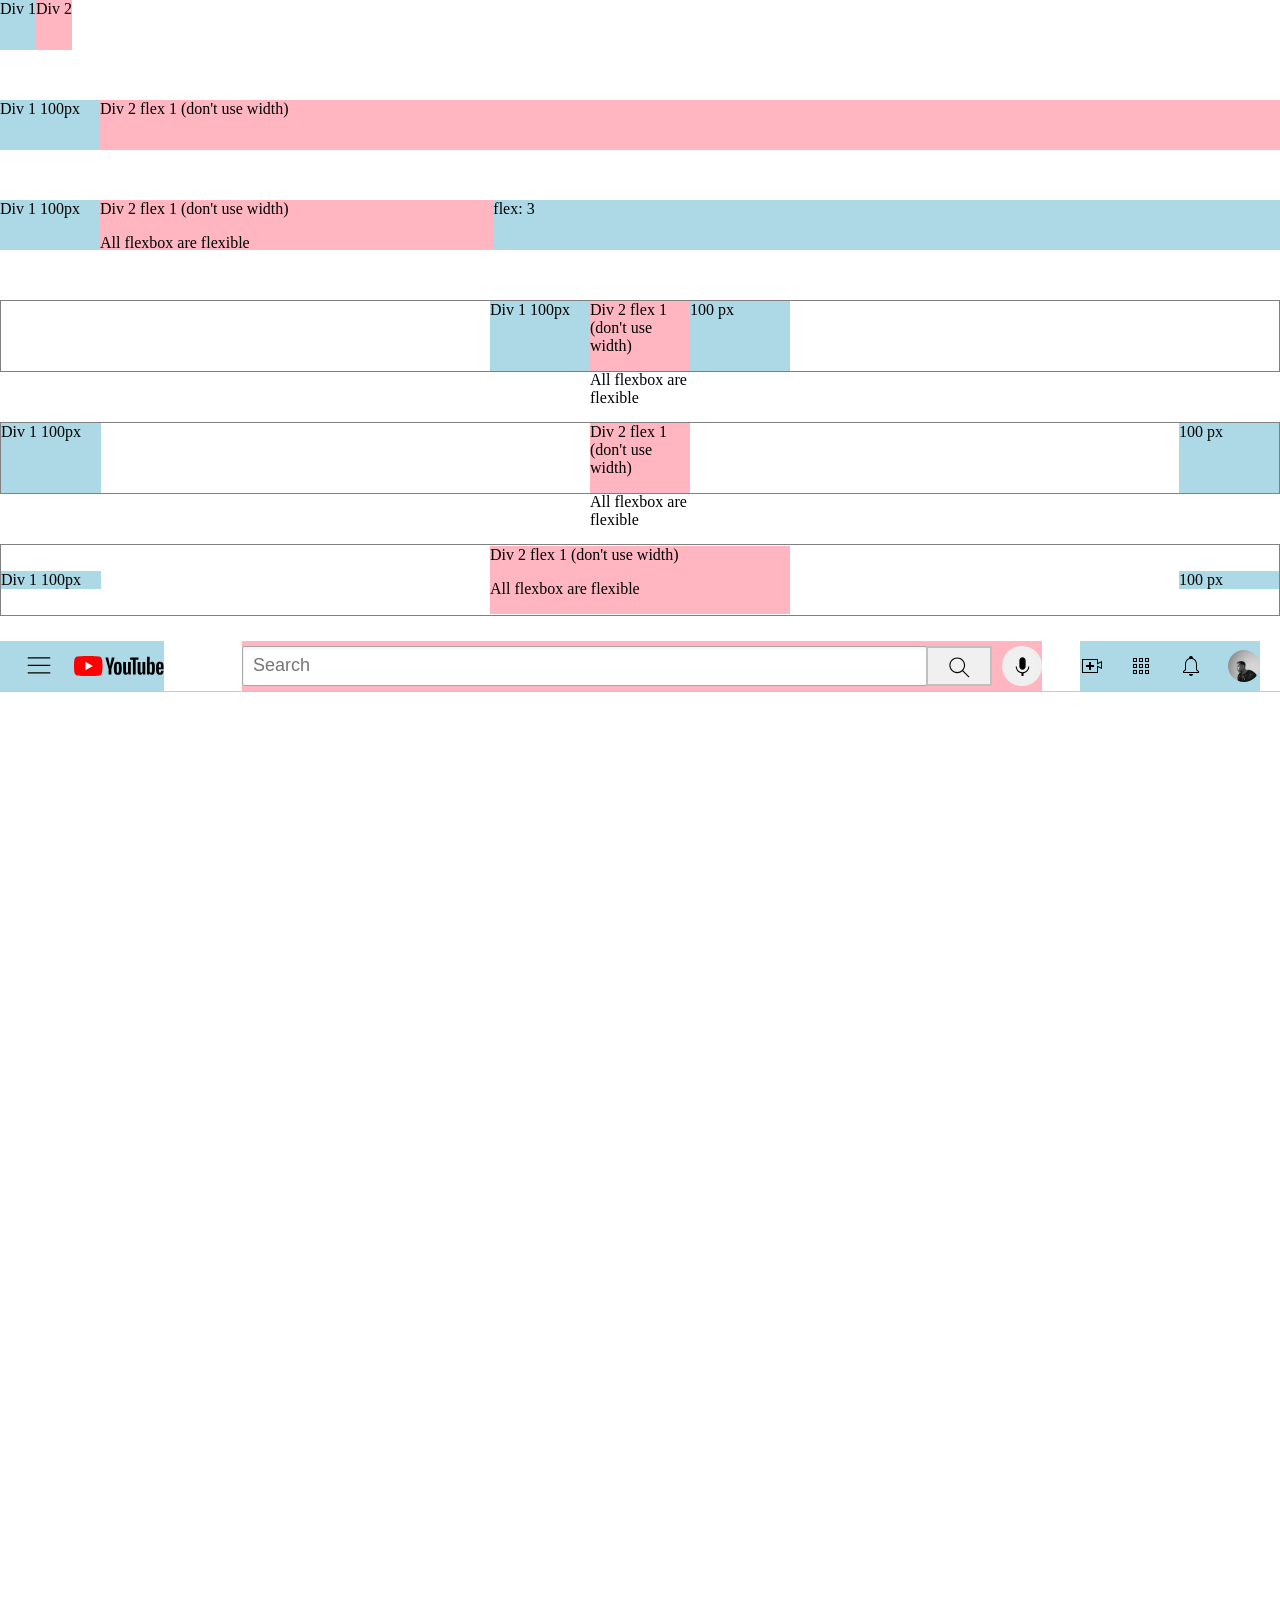
<file: flexbox2.html>
<!DOCTYPE html>
<html>
    <head>
        <title>Flexbox 2</title>
        <style>
            body {
                margin: 0;
            }

            .header {
                height: 50px;
                display: flex;
                flex-direction: row;
                justify-content: space-between;
                border-bottom-width: 1px;
                border-bottom-style: solid;
                border-bottom-color: rgb(201, 201, 201);
            }
            .left-section {
                background-color: lightblue;
                display: flex;
                align-items: center;
            }
            .hamburger-menu {
                height: 30px;
                margin-left: 24px;
                margin-right: 20px;
            }
            .youtube-logo {
                height: 20px;
            }


            .middle-section {
                background-color: lightpink;
                flex: 1;
                margin-left: 70px;
                margin-right: 30px;
                max-width: 800px;
                display: flex;
                align-items: center;
            }
            .search-button {
                width: 66px;
                height: 40px;
                background-color: rgb(240, 240, 240);
                border-style: solid;
                border-color: rgb(192, 192, 192, 240);
                margin-left: -1px;
                margin-right: 10px;
            }
            .search-icon {
                height: 27px;
                margin-top: 5px;
            }
            .voice-search-button {
                width: 40px;
                height: 40px;
                border-radius: 20px;
                border: none;
            }

            .search-bar {
                flex: 1;
                height: 36px;
                padding-left: 10px;
                font-size: 16px;
                border-width: 1px;
                border-style: solid;
                border-color: rgb(166, 166, 166);
                border-radius: 2px;
                box-shadow: inset 1px 2px 3px rgba(0, 0, 0, .05);
            }
            .search-bar::placeholder {
                font-family: roboto, arial;
                font-size: 18px;
            }
            .voice-search-icon {
                height: 25px;
                margin-top: 4px;
                background-color: rgb(240, 240, 240);
            }

            .right-section {
                background-color: lightblue;
                width: 180px;
                display: flex;
                align-items: center;
                justify-content: space-between;margin-right: 20px;
            }
            .upload-icon {
                height: 24px;
            }
            .youtube-apps-icon {
                height: 24px;
            }
            .notifications-icon {
                height: 24px;
            }
            .current-user-pic {
                height: 32px;
                border-radius: 16px;
            }



        </style>

    </head>
    

    <body style="padding-bottom: 950px;"> 
        <div style="
            display: flex;
            flex-direction: row;
            height: 50px;">
            
            <div style="background-color: lightblue;">Div 1
            </div>
            
            <div style="background-color: lightpink;"> Div 2</div>
        </div>
        
        <div style="
            display: flex;
            flex-direction: row;
            height: 50px;
            margin-top: 50px;">
            
            <div style="background-color: lightblue;
            width: 100px;
            ">
            
            Div 1 100px
            </div>
            
            <div style="background-color: lightpink;
            flex: 1;
            "> Div 2 flex 1 (don't use width)</div>
        </div>

        <div style="
            display: flex;
            flex-direction: row;
            height: 50px;
            margin-top: 50px;">
            
            <div style="background-color: lightblue;
            width: 100px;
            ">
            Div 1 100px
            </div>
            
            <div style="background-color: lightpink;
            flex: 1;
            "> Div 2 flex 1 (don't use width) <p> All flexbox are flexible </p></div>
            <div style="background-color: lightblue;
            flex: 2;
            ">
            flex: 3
            </div>
        </div>

        <div style="
            display: flex;
            flex-direction: row;
            height: 70px;
            margin-top: 50px;
            border-width: 1px;
            border-style: solid;
            border-color: gray;
            justify-content: center;">
            
            <div style="background-color: lightblue;
            width: 100px;
            ">
            Div 1 100px</div>
            
            <div style="background-color: lightpink;
            width: 100px;
            "> Div 2 flex 1 (don't use width) <p> All flexbox are flexible </p></div>

            <div style="background-color: lightblue;
            width: 100px;
            ">
            100 px
            </div>
        </div>

        <div style="
            display: flex;
            flex-direction: row;
            height: 70px;
            margin-top: 50px;
            border-width: 1px;
            border-style: solid;
            border-color: gray;
            justify-content: space-between;">
            
            <div style="background-color: lightblue;
            width: 100px;
            ">
            Div 1 100px</div>
            
            <div style="background-color: lightpink;
            width: 100px;
            "> Div 2 flex 1 (don't use width) <p> All flexbox are flexible </p></div>

            <div style="background-color: lightblue;
            width: 100px;
            ">
            100 px
            </div>
        </div>
        <div style="
            display: flex;
            flex-direction: row;
            height: 70px;
            margin-top: 50px;
            margin-bottom: 25px;
            border-width: 1px;
            border-style: solid;
            border-color: gray;
            justify-content: space-between;
            align-items: center;">
            
            <div style="background-color: lightblue;
            width: 100px;
            ">
            Div 1 100px</div>
            
            <div style="background-color: lightpink;
            width: 300px;
            "> Div 2 flex 1 (don't use width) <p> All flexbox are flexible </p></div>

            <div style="background-color: lightblue;
            width: 100px;
            ">
            100 px
            </div>
        </div>

    <!----Left section-->
        <div class="header">
            <div class="left-section">
                <img class="hamburger-menu" src="icons/hamburger-menu.svg">
                <img class="youtube-logo" src="icons/youtube-logo.svg">
            </div>
    <!----Middle section-->
            <div class="middle-section">
                <input class="search-bar" type="text" placeholder="Search">
                <button class="search-button">
                    <img class="search-icon" src="icons/search.svg">
                </button>
                <button class="voice-search-button">
                    <img class="voice-search-icon" src="icons/voice-search-icon.svg" alt="">
                </button>
            </div>
    <!----Right Section-->
            <div class="right-section">
                <img class="upload-icon" src="icons/upload.svg">
                <img class="youtube-apps-icon" src="icons/youtube-apps.svg">
                <img class="notifications-icon" src="icons/notifications.svg">
                <img class="current-user-pic" src="Profiles/profile2.webp">
            </div>


        </div>
        
    </body>
</html>
</file>
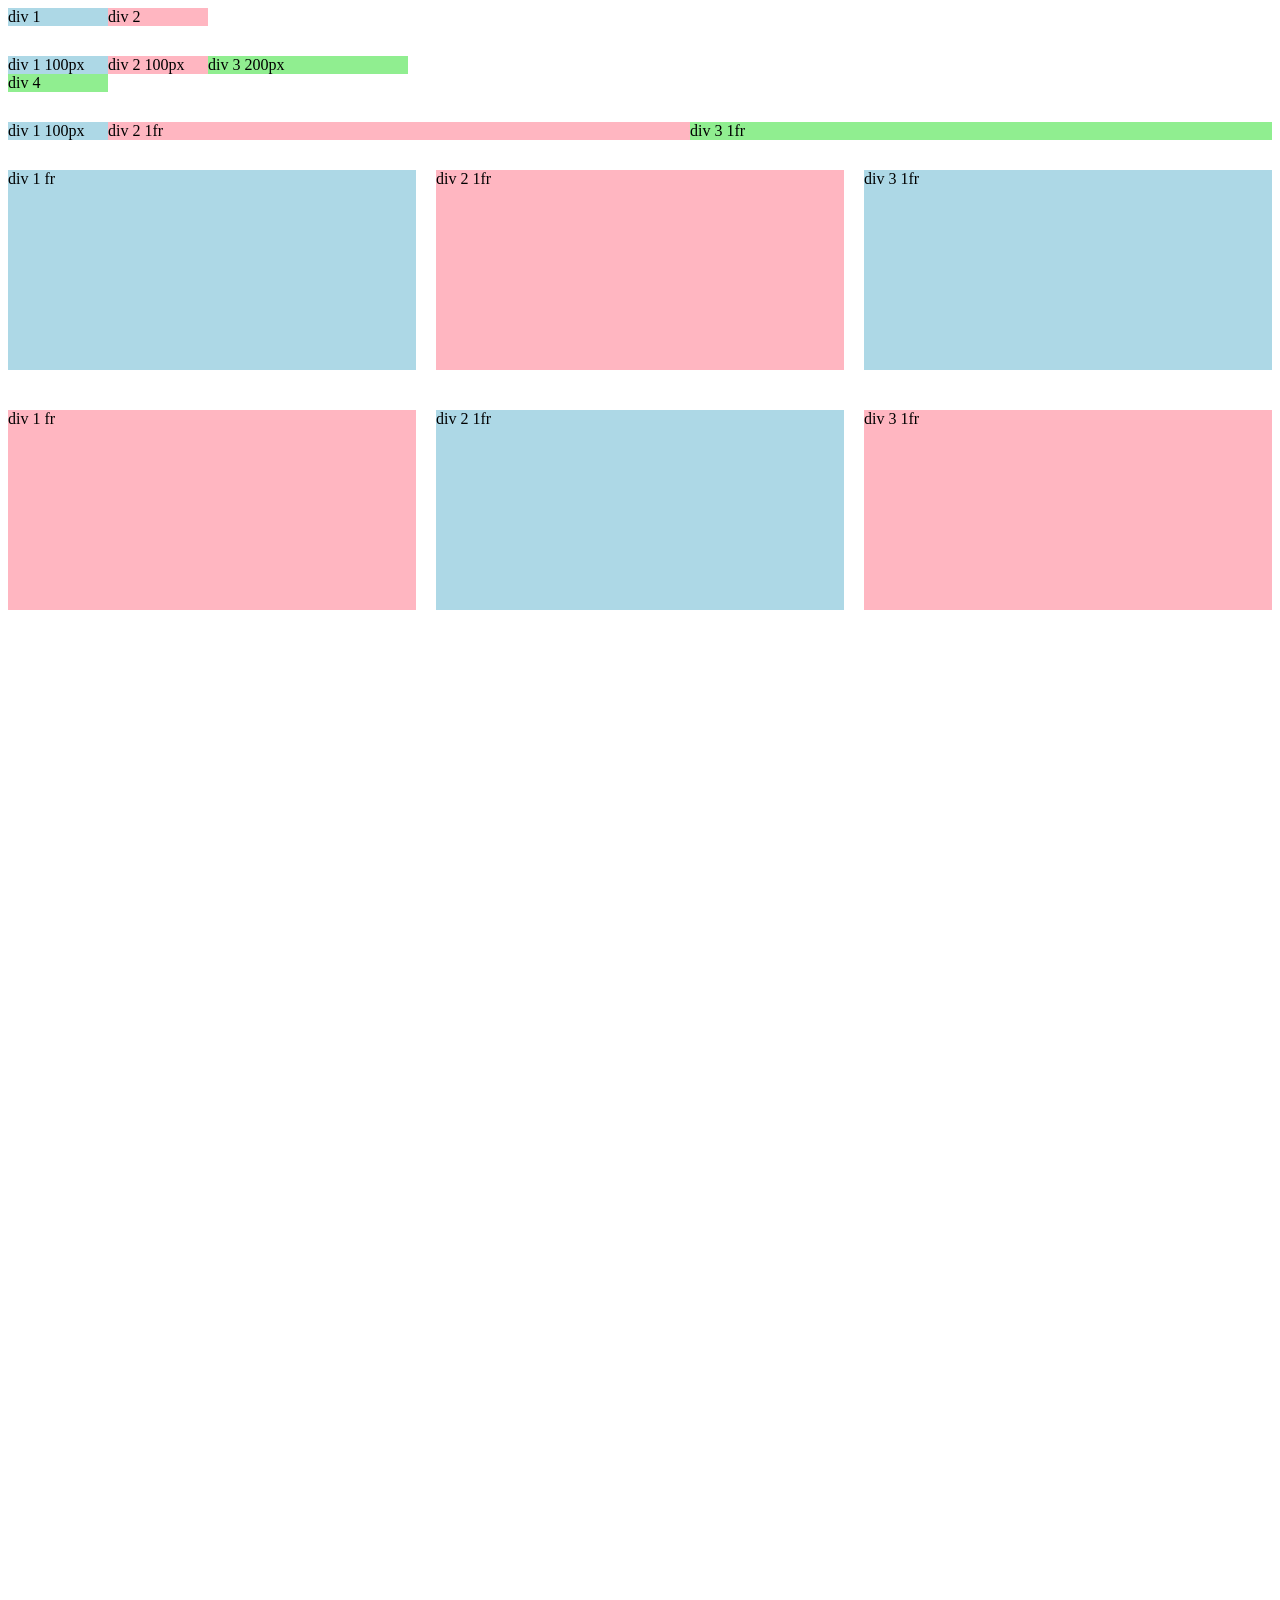
<file: grid.html>
<!DOCTYPE html>
<html>
    <head>
        <title>Grid</title>
    </head>
    <body style="padding-bottom: 1000px;">
        <div style="
                display: grid;
                grid-template-columns: 100px 100px;
            ">
                <div style="background-color: lightblue;">div 1</div>
                <div style="background-color: lightpink;">div 2</div>
            </div>

            <div style="
            margin-top: 30px;
            display: grid;
            grid-template-columns: 100px 100px 200px;
            ">
            <div style="background-color: lightblue;">div 1 100px</div>
            <div style="background-color: lightpink;">div 2 100px</div>
            <div style="background-color: lightgreen;">div 3 200px</div>
            <div style="background-color: lightgreen;">div 4</div>
        </div>

        <div style="
        margin-top: 30px;
        display: grid;
        grid-template-columns: 100px 1fr 1fr;
        ">
        <div style="background-color: lightblue;">div 1 100px</div>
        <div style="background-color: lightpink;">div 2 1fr</div>
        <div style="background-color: lightgreen;">div 3 1fr</div>
        </div>

        <div style="
        margin-top: 30px;
        display: grid;
        grid-template-columns: 1fr 1fr 1fr;
        column-gap: 20px;
        row-gap: 40px;
        ">
            <div style="
                    background-color: lightblue; height: 200px;">div 1 fr</div>

            <div style="
                    background-color: lightpink; height: 200px;">div 2 1fr</div>

            <div style="background-color: lightblue; height: 200px;">div 3 1fr</div>

            <div style="
                background-color: lightpink; height: 200px;">div 1 fr</div>

            <div style="
                background-color: lightblue; height: 200px;">div 2 1fr</div>

            <div style="background-color: lightpink; height: 200px;">div 3 1fr</div>

            </div>
    </body>
</html>
</file>
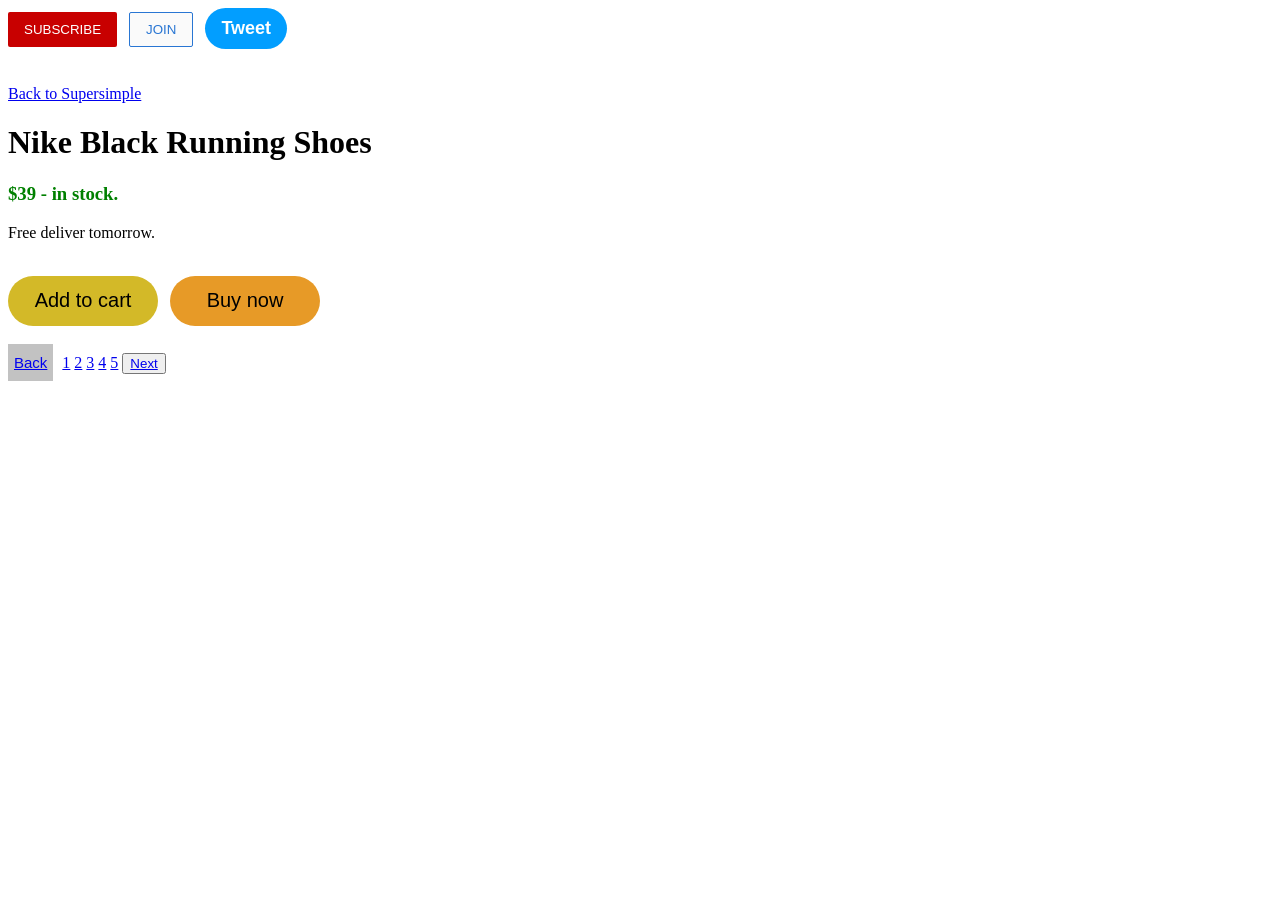
<file: intro-to-html/buttons.html>
<!DOCTYPE html>
<html>
    <head>
        <title>Buttons</title>
        <link rel="stylesheet" href="styles/buttons.css">
    </head>
    <body>
        <button class="subscribe-button">
            SUBSCRIBE
        </button>
        
        <button class="join-button">
            JOIN
        </button>
        
        <button class="tweet-button">
            Tweet
        </button>
        <br>
        <br>
        <br>
        
        <a href="https://supersimple.dev/" target="_blank">Back to Supersimple</a>
        
        <h1> Nike Black Running Shoes</h1>
        <h3 style="color: green;"><b>$39 - in stock.</b></h3>
        <p>Free deliver tomorrow.</p><br>
        
        <button class="add-button">
            Add to cart
        </button>
        
        <button class="buy-button">
            Buy now
        </button>
        <br>
        <br>
        
        <button class="back-button"><a href="https://www.youtube.com/watch?v=G3e-cpL7ofc" target="_blank">Back</a></button> 
        
        <a href="https://www.youtube.com/watch?v=G3e-cpL7ofc" target="_blank">1</a>
        <a href="https://www.youtube.com/watch?v=G3e-cpL7ofc" target="_blank">2</a>
        <a href="https://www.youtube.com/watch?v=G3e-cpL7ofc" target="_blank">3</a>
        <a href="https://www.youtube.com/watch?v=G3e-cpL7ofc" target="_blank">4</a>
        <a href="https://www.youtube.com/watch?v=G3e-cpL7ofc" target="_blank">5</a>
        
        <button class="next-button"><a href="https://www.youtube.com/watch?v=G3e-cpL7ofc" target="_blank">Next</a></button> 
    </body>
</html>
</file>
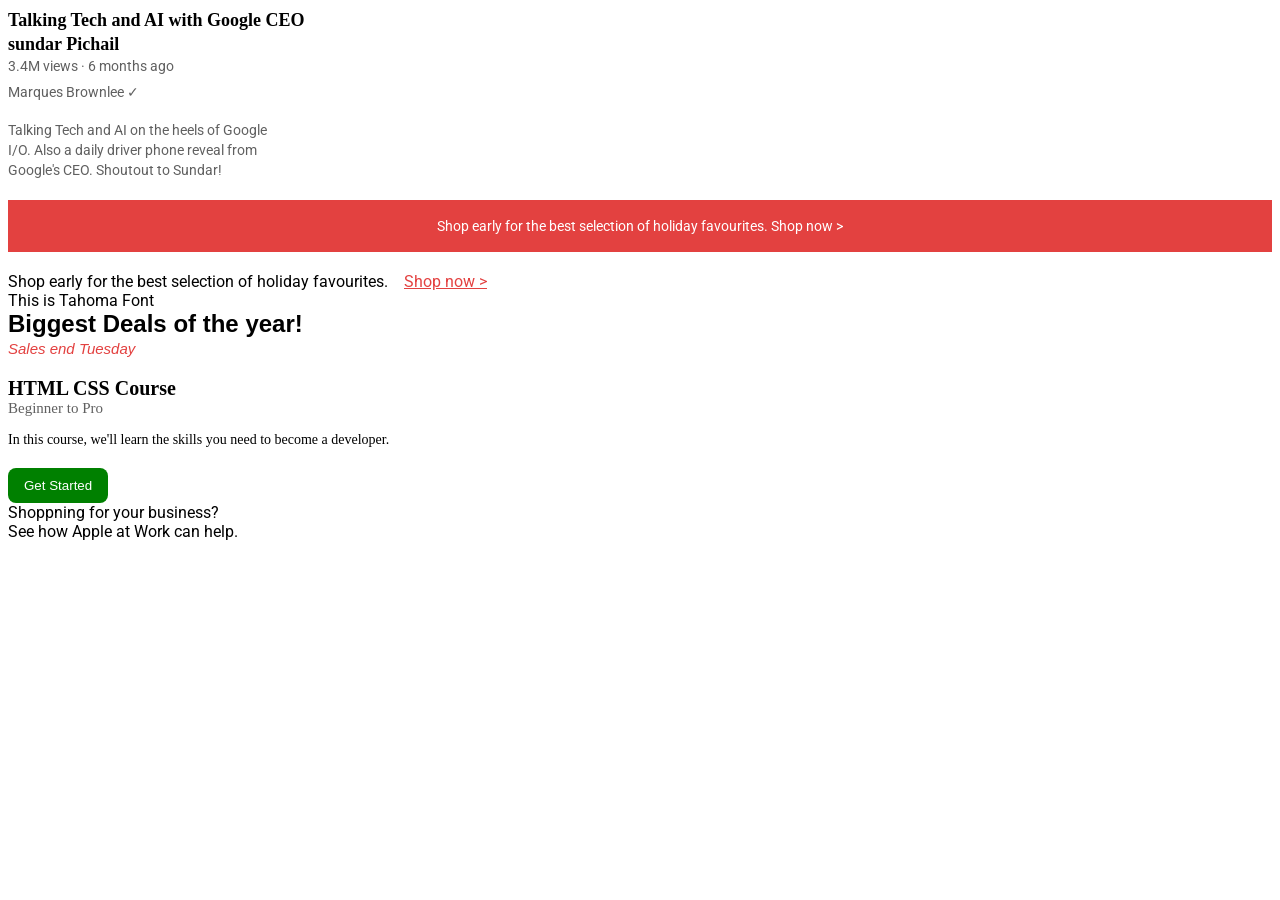
<file: intro-to-html/text.html>
<!DOCTYPE html>
<html>
    <head>
        <title>Youtube2.0</title>
        <link rel="stylesheet" href="styles/text.css">

        <link rel="preconnect" href="https://fonts.googleapis.com">
        <link rel="preconnect" href="https://fonts.gstatic.com" crossorigin>
        <link href="https://fonts.googleapis.com/css2?family=Roboto:ital,wght@0,100..900;1,100..900&display=swap" rel="stylesheet">

    </head>
    <body>
        <p class="video-title">
            Talking Tech and AI with Google CEO sundar Pichail
        </p>
        
        <p class="video-stats">
            3.4M views &#183; 6 months ago
        </p>
        
        <p class="video-author">
            Marques Brownlee &#10003;
        </p>
        
        <p class="video-description">
            Talking Tech and AI on the heels of Google
            I/O. Also a daily driver phone reveal from 
            Google's CEO. Shoutout to Sundar!
        </p>
        
        <p class="apple-text"> 
            Shop early for the best selection of holiday favourites. 
            <span class="shop-link">Shop now &#62;</span>
        </p>
        
        <p> 
            Shop early for the best selection of holiday favourites. <span class="span-example">Shop now 
            &#62;</span>
        </p>
        
        <p class="Tahoma-Font"> 
            This is Tahoma Font 
        </p>
        
        <p class="b-arial"> 
            Biggest Deals of the year!
        </p>
        
        <p class="sales-tuesday">
            Sales end Tuesday
        </p>
        
        <p class="c-head">
            HTML CSS Course
        </p>
        
        <p class="c-subhead">
            Beginner to Pro
        </p>
        
        <p class="c-body">
            In this course, we'll learn the skills
            you need to become a developer.
        </p>
        
        <button class="get-started">
            Get Started
        </button>
        
        <p>
            Shoppning for your business?
        </p>
        
        <p>
            See how Apple at Work can help.
        </p>
    </body>
</html>
</file>
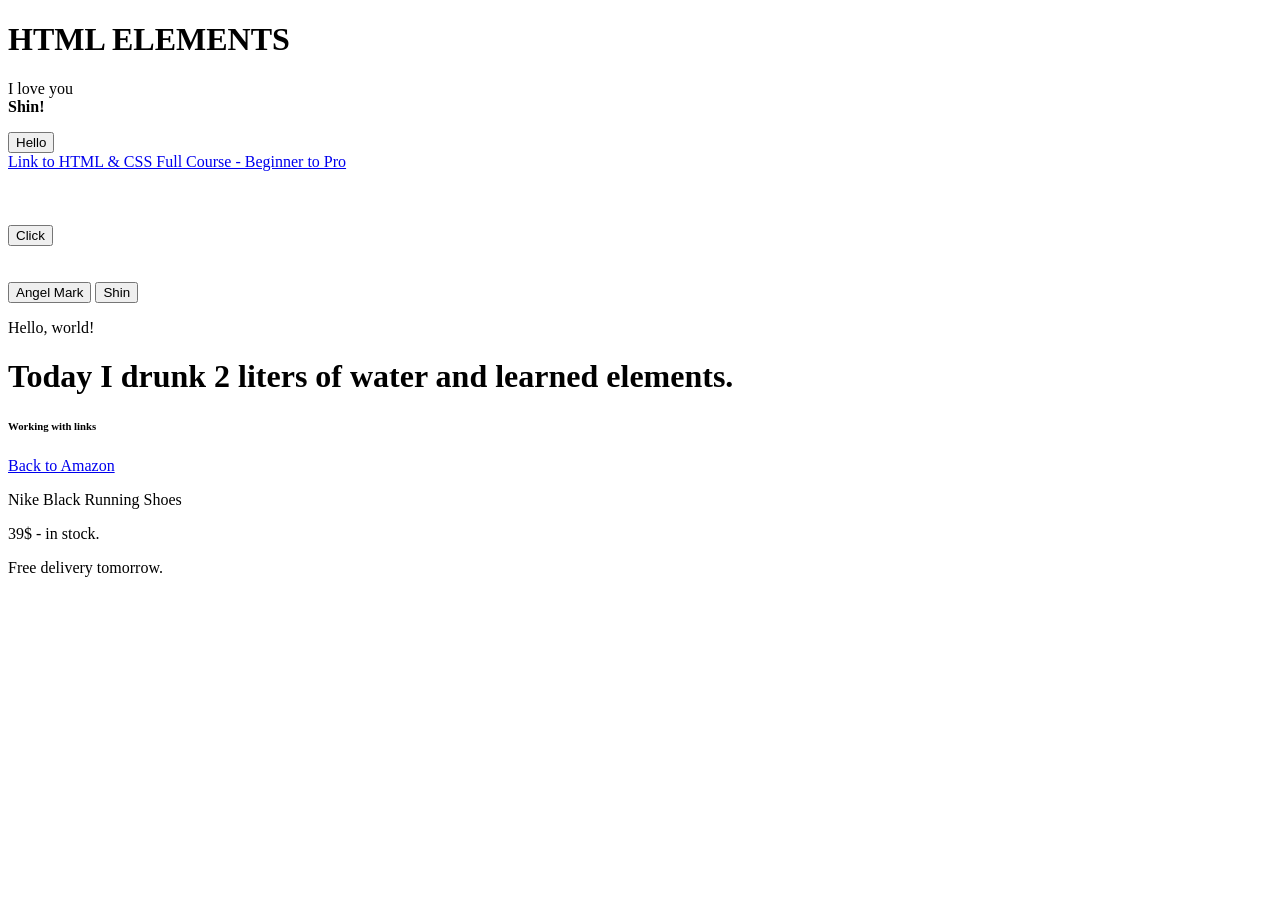
<file: intro-to-html/website.html>
<!DOCTYPE html>
<html>
    <head>
        <title>
            First Website
        </title>
    </head>
    <body>
        <h1>
            HTML ELEMENTS
        </h1>
        
        <p>
            I love you <br>
            <strong>Shin!</strong>
        </p>
        
        <button>
            Hello
        </button><br>
        
        <a href="https://www.youtube.com/watch?v=G3e-cpL7ofc" target="_blank">Link to HTML & CSS Full Course - Beginner to Pro</a>
         
        <br>
        <br>
        <br>
        <br>
        
        <button>
            Click
        </button>
        
        <br>
        <br>
        <br>
        
        <button>
            Angel Mark
        </button> 
        
        <button>
            Shin
        </button> 
        
        <p>
            Hello, world!
        </p>
        
        <h1>
            Today I drunk 2 liters of water and learned elements.
        </h1>
        
        <h6>
            Working with links
        </h6>
        
        <a href="https://www.amazon.com/" target="_blank">
            Back to Amazon
        <br></a>
        
        <p> 
            Nike Black Running Shoes
        </p>
        
        <p> 
            39$ - in stock.
        </p>
        
        <p> 
            Free delivery tomorrow.
        </p>
    </body>
</html>
</file>
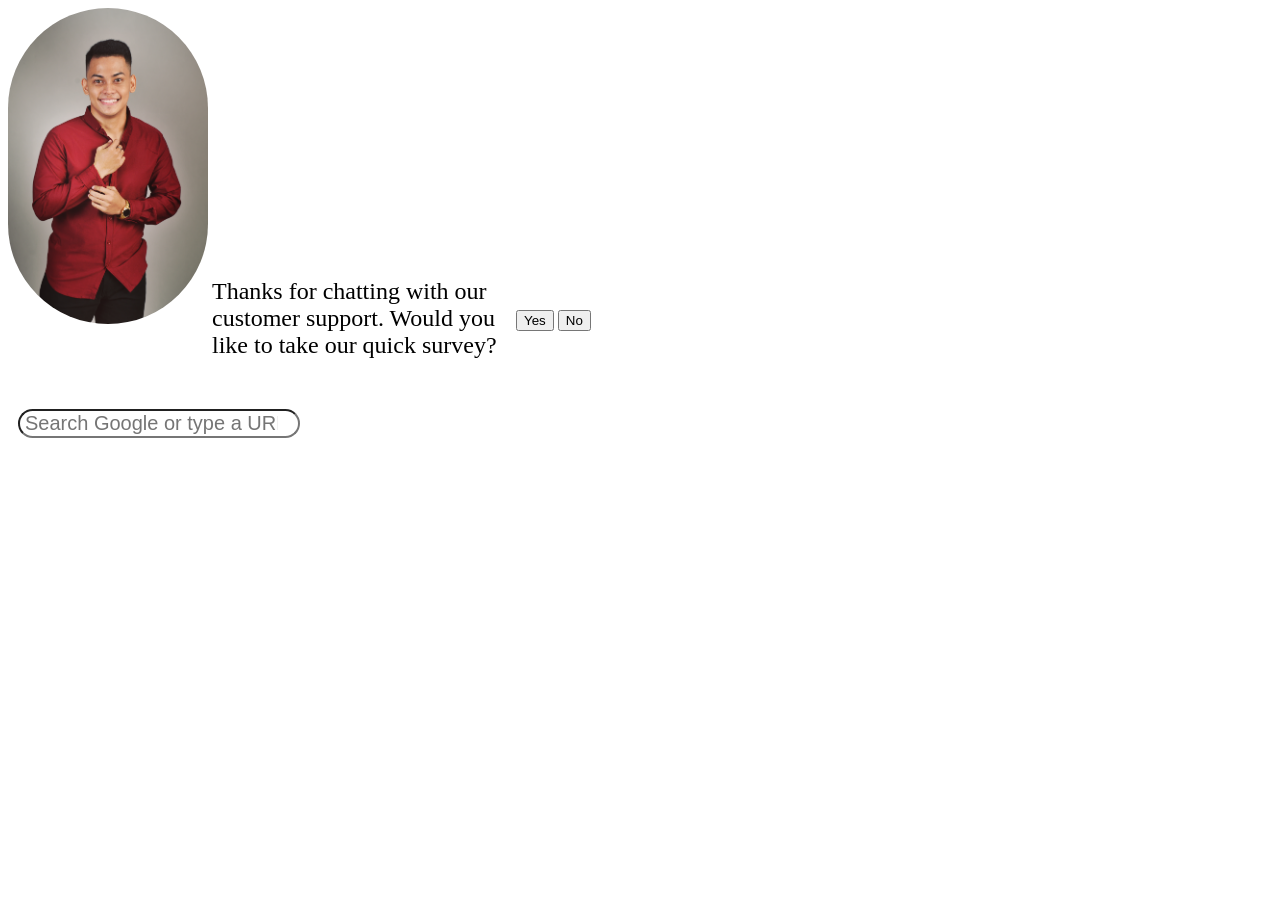
<file: intro-to-html/Practice/Lesson7.html>
<!DOCTYPE html>
<html>
    <head>
        <title>Practice L7</title>
        <style>
            .image {
                width: 200px;
                border-radius: 150px;
            }
            .search-noshadow {
                font-size: 20px;
                margin-left: 12px;
                border-radius: 20px;
                padding-left: 5px;
                padding-right: 20px;
                margin: 10px;
            }
            .survey {
                font-size: 24px;
                margin-top: 20px;
                width: 300px;
            }
            .survey, .Yes-button, .No-button {
                display: inline-block;
                vertical-align: middle;
            }
        </style>

    </head>
    <body>
        <img class="image" src="IMG_20240910_195604.jpg">
        <p class="survey">
            Thanks for chatting with our customer support. Would you like to take our quick survey?
        </p>
        <button class="Yes-button">
            Yes
        </button>
        <button class="No-button">
            No
        </button>
        <p>
            <input class="search-noshadow" type="text" placeholder="Search Google or type a URL">
        </p>

    </body>
</html>
</file>
<file: intro-to-html/styles/buttons.css>
.subscribe-button {
    background-color: rgb(200, 0, 0);
    color: white;
    border: none;
    border-radius: 2px;
    cursor: pointer;
    margin-right: 8px;
    transition: opacity .15s;
    padding-top: 10px;
    padding-bottom: 10px;
    padding-left: 16px;
    padding-right: 16px;
}

.subscribe-button:hover {
    opacity: 0.8;
}

.subscribe-button:active {
    opacity: 0.5;
}

.join-button {
    background-color: rgb(250, 250, 250);
    border: rgb(41, 118, 211);
    border-style: solid;
    border-width: 1px;
    color: rgb(41, 118, 211);
    border-radius: 2px;
    cursor: pointer;
    padding-top: 9px;
    padding-bottom: 9px;
    padding-left: 16px;
    padding-right: 16px;
    transition: background-color .15s,
    color .15s;
}

.join-button:hover {
    background-color: rgb(41, 118, 211);
    color: white;
}

.join-button:active {
    opacity: 0.5;
}

.tweet-button {
    background-color: rgb(2, 158, 255);
    border: none;
    color: rgb(255, 255, 255);
    padding-top: 10px;
    padding-bottom: 10px;
    padding-left: 16px;
    padding-right: 16px;
    border-radius: 25px;
    cursor: pointer;
    font-weight: bold;
    font-size: 18px;
    margin-left: 8px;
    transition: box-shadow .15s;
}

.tweet-button:hover {
    box-shadow: 5px 6px 6px rgba(0, 0, 0, 0.15);
}

.add-button {
    background-color: rgb(211, 185, 40);
    color: rgb(0, 0, 0);
    border: none;
    height: 50px;
    width: 150px;
    border-radius: 25px;
    cursor: pointer;
    margin-right: 8px;
    transition: opacity .15s;
    font-size: 20px;
}

.add-button:active {
    opacity: 0.5;
}

.add-button:hover {
    background-color: rgb(251, 255, 2);
}

.buy-button {
    background-color: rgb(231, 154, 39);
    color: rgb(0, 0, 0);
    border: none;
    height: 50px;
    width: 150px;
    border-radius: 25px;
    cursor: pointer;
    margin-right: 8px;
    transition: opacity .15s;
    font-size: 20px;
}

.buy-button:active {
    opacity: 0.5;
}

.buy-button:hover {
    background-color: rgb(247, 185, 91);
    opacity: 1s;
    box-shadow: 5px 6px 6px rgba(0, 0, 0, 0.15);
    transform: scale(1.2);
}   

.back-button {
    background-color: rgb(194, 194, 194);
    color: rgb(0, 0, 0);
    border: black;
    padding-top: 10px;
    padding-bottom: 10px;
    cursor: pointer;
    margin-right: 5px;
    transition: opacity .15s;
    font-size: 15px;
}

.back-button:hover {
    transform: scale(1.2);
}
</file>
<file: intro-to-html/styles/text.css>
p {
    font-family: Roboto;
    margin-top: 0;
    margin-bottom: 0;
}
.video-title {
    font-family: poppins;
    font-weight: bold;
    font-size:18px;
    width: 300px;
    line-height: 24px;
    margin-bottom: 2px;
}

.video-stats {
    font-size:14px;
    color: rgb(96, 96, 96);
    margin-bottom: 10px;
}

.video-author {
    font-size:14px;
    color: rgb(96, 96, 96);
    margin-bottom: 20px;
}
.video-description {
    font-size:14px;
    color: rgb(96, 96, 96);
    margin-top: 10;
    width: 280px;
    line-height: 20px;
    margin-bottom: 20px;
}

.apple-text {
    margin-bottom: 20px;
    font-size: 14px;
    background-color: rgb(227, 65, 64);
    color: white;
    text-align: center;
    padding-top: 18px;
    padding-bottom: 18px;
}

.shop-link:hover { 
    text-decoration: underline;
    cursor: pointer;
}

.span-example {
    color: rgb(227, 65, 64);
    text-decoration: underline;
    cursor: pointer;
    margin-left: 12px;
}
.tahoma-font { 
    font-weight: bold;
    font-family: tahoma;
    padding-top: 20px;
    padding-bottom: 20px;
}
.b-arial {
    font-family: Arial;
    font-weight: bold;
    font-size: 24px;
    color: rgb(0, 0, 0);
    padding-top: 0;
}
.sales-tuesday {
    font-family: arial;
    font-size: 15px;
    color: rgb(227, 65, 64);
    margin-top: 2px;
    margin-bottom: 20px;
    font-style: italic;
}
.c-head {
    font-family: verdana;
    font-size: 20px;
    font-weight: bold;
    color: rgb(0, 0, 0);
    margin-bottom: 0px;
}
.c-subhead {
    font-family: verdana;
    font-size: 15px;
    color: rgb(96, 96, 96);
    margin-top: 0px;
    margin-bottom: 15px;
}

.c-body {
    font-family: verdana;
    font-size: 14px;  
    color: rgb(0, 0, 0);
    margin-top: 0;
    margin-bottom: 20px;
    width: 250;
}
.get-started {
    background-color: green;
    color: white;
    border: none;
    cursor: pointer;
    transition: opacity .15s;
    padding-top: 10px;
    padding-bottom: 10px;
    padding-left: 16px;
    padding-right: 16px;
    border-radius: 8px;
}

.get-started:hover {
    opacity: 0.8;
}

.get-started:active {
    opacity: 0.5;
}
</file>
